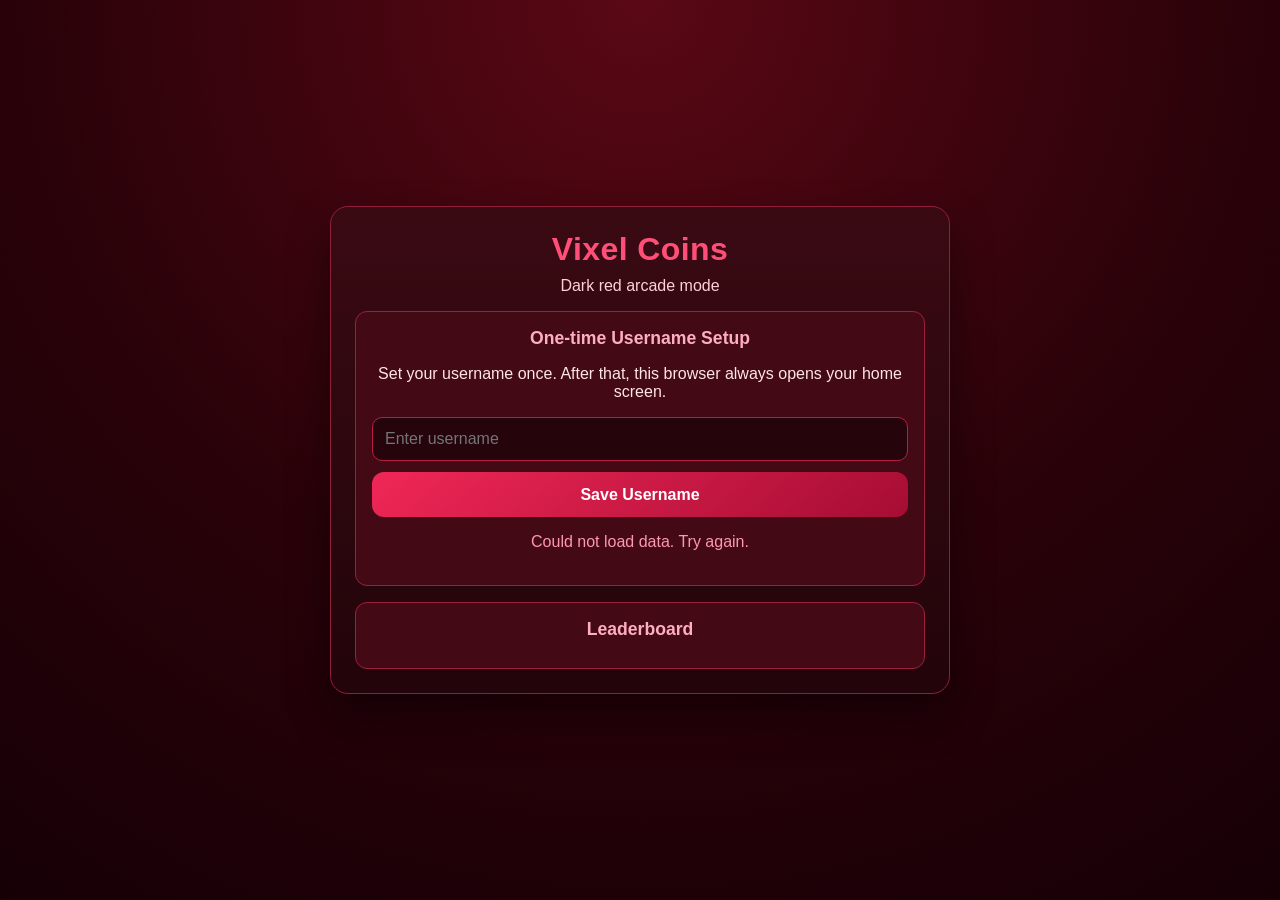
<file: index.html>
<!DOCTYPE html>
<html lang="en">
  <head>
    <meta charset="UTF-8" />
    <meta name="viewport" content="width=device-width, initial-scale=1.0" />
    <title>Vixel Coins</title>
    <link rel="stylesheet" href="styles.css" />
  </head>
  <body>
    <main class="container">
      <h1>Vixel Coins</h1>
      <p class="subtitle">Dark red arcade mode</p>

      <section id="username-gate" class="panel">
        <h2>One-time Username Setup</h2>
        <p>Set your username once. After that, this browser always opens your home screen.</p>
        <form id="username-form" class="stack">
          <input id="username-input" type="text" maxlength="20" placeholder="Enter username" required />
          <button type="submit" class="main-button">Save Username</button>
        </form>
        <p id="gate-error" class="error-text"></p>
      </section>

      <section id="game-panel" class="panel hidden">
        <p class="score">User: <span id="username">-</span></p>
        <p class="score">Coins: <span id="coins">0</span></p>

        <div class="panel left-panel">
          <h2>12-Hour Bonus</h2>
          <button id="bonus-btn" class="main-button" type="button">Claim Bonus</button>
          <p id="bonus-timer" class="muted-text">Bonus ready now.</p>
        </div>

        <div class="button-group">
          <a class="main-button" href="clicker.html">Pick Clicker</a>
          <a class="main-button" href="gamble.html">Gamble</a>
          <a class="main-button" href="shop.html">Shop</a>
        </div>
      </section>

      <section class="panel leaderboard">
        <h2>Leaderboard</h2>
        <ol id="leaderboard-list"></ol>
      </section>
    </main>

    <div id="bonus-overlay" class="result-overlay hidden" aria-hidden="true">
      <div id="bonus-overlay-card" class="overlay-card">
        <div id="bonus-overlay-title" class="overlay-text">BONUS CLAIMED</div>
        <p id="bonus-overlay-subtext" class="overlay-subtext"></p>
      </div>
    </div>

    <script src="app.js"></script>
    <script>
      const usernameGate = document.getElementById('username-gate');
      const gamePanel = document.getElementById('game-panel');
      const usernameForm = document.getElementById('username-form');
      const usernameInput = document.getElementById('username-input');
      const gateError = document.getElementById('gate-error');
      const usernameEl = document.getElementById('username');
      const coinsEl = document.getElementById('coins');
      const leaderboardList = document.getElementById('leaderboard-list');
      const bonusBtn = document.getElementById('bonus-btn');
      const bonusTimerEl = document.getElementById('bonus-timer');

      const bonusOverlay = document.getElementById('bonus-overlay');
      const bonusOverlayCard = document.getElementById('bonus-overlay-card');
      const bonusOverlayTitle = document.getElementById('bonus-overlay-title');
      const bonusOverlaySubtext = document.getElementById('bonus-overlay-subtext');

      const BONUS_KEY = 'vixelDailyBonus';
      const CRYSTAL_KEY = 'vixelCrystals';
      const BONUS_COOLDOWN_MS = 12 * 60 * 60 * 1000;

      let currentUser = null;
      let stopCoinSync = null;
      let leaderboardTimer = null;
      let bonusCountdownTimer = null;

      function showGate(show) {
        usernameGate.classList.toggle('hidden', !show);
        gamePanel.classList.toggle('hidden', show);
      }


      function getCrystals() {
        return Number(localStorage.getItem(CRYSTAL_KEY) || 0);
      }

      function setCrystals(value) {
        localStorage.setItem(CRYSTAL_KEY, String(value));
      }

      function getLastBonusClaimAt() {
        return Number(localStorage.getItem(BONUS_KEY) || 0);
      }

      function setLastBonusClaimAt(timestamp) {
        localStorage.setItem(BONUS_KEY, String(timestamp));
      }

      function getBonusRemainingMs(now = Date.now()) {
        const elapsed = now - getLastBonusClaimAt();
        return Math.max(BONUS_COOLDOWN_MS - elapsed, 0);
      }

      function formatRemaining(ms) {
        const totalSeconds = Math.ceil(ms / 1000);
        const hours = Math.floor(totalSeconds / 3600);
        const minutes = Math.floor((totalSeconds % 3600) / 60);
        const seconds = totalSeconds % 60;
        return `${String(hours).padStart(2, '0')}:${String(minutes).padStart(2, '0')}:${String(seconds).padStart(2, '0')}`;
      }

      function updateBonusUi() {
        const remaining = getBonusRemainingMs();
        const isReady = remaining === 0;
        bonusBtn.disabled = !isReady;
        bonusBtn.textContent = isReady ? 'Claim Bonus' : 'Bonus Cooldown';
        bonusTimerEl.textContent = isReady ? 'Bonus ready now.' : `Next bonus in ${formatRemaining(remaining)}.`;
      }

      function showBonusPopup(message) {
        return new Promise((resolve) => {
          const close = () => {
            bonusOverlay.classList.add('hidden');
            bonusOverlay.classList.remove('overlay-win', 'overlay-loss');
            bonusOverlay.setAttribute('aria-hidden', 'true');
            bonusOverlay.removeEventListener('pointerdown', close);
            resolve();
          };

          bonusOverlayTitle.textContent = 'BONUS CLAIMED';
          bonusOverlaySubtext.textContent = message;

          bonusOverlay.classList.remove('hidden');
          bonusOverlay.classList.add('overlay-win');
          bonusOverlay.setAttribute('aria-hidden', 'false');

          bonusOverlayCard.classList.remove('overlay-pop');
          requestAnimationFrame(() => bonusOverlayCard.classList.add('overlay-pop'));

          bonusOverlay.addEventListener('pointerdown', close, { once: true });
        });
      }

      function startRefreshLoops() {
        if (!currentUser) return;

        if (stopCoinSync) stopCoinSync();
        stopCoinSync = startUserCoinSync(currentUser.id, (latest) => {
          currentUser = latest;
          renderUserInfo(currentUser, usernameEl, coinsEl);
        }, 2000);

        clearInterval(leaderboardTimer);
        leaderboardTimer = setInterval(() => {
          loadLeaderboard(leaderboardList, currentUser.username).catch(() => {});
        }, 4000);

        clearInterval(bonusCountdownTimer);
        bonusCountdownTimer = setInterval(updateBonusUi, 1000);
        updateBonusUi();
      }

      usernameForm.addEventListener('submit', async (event) => {
        event.preventDefault();
        gateError.textContent = '';

        try {
          currentUser = await setUsername(usernameInput.value);
          renderUserInfo(currentUser, usernameEl, coinsEl);
          showGate(false);
          await loadLeaderboard(leaderboardList, currentUser.username);
          startRefreshLoops();
        } catch (error) {
          gateError.textContent = error.message || 'Could not save username.';
        }
      });


      bonusBtn.addEventListener('click', async () => {
        if (!currentUser) return;

        const remaining = getBonusRemainingMs();
        if (remaining > 0) {
          updateBonusUi();
          return;
        }

        const activeRank = getActiveRank(currentUser);
        const coinMultiplier = activeRank === 'Wynix' ? 1.05 : 1;
        const crystalChance = activeRank === 'Xivil' ? 0.25 : 0.2;

        const baseCoins = Math.floor(Math.random() * 31) + 20;
        const awardedCoins = Math.round(baseCoins * coinMultiplier);
        const wonCrystal = Math.random() < crystalChance;

        const nextCoins = Number(currentUser.coins || 0) + awardedCoins;

        currentUser = await updateUser(currentUser.id, {
          username: currentUser.username,
          coins: nextCoins,
          bestRank: normalizeRank(currentUser.bestRank),
          activeRank,
        });

        if (wonCrystal) {
          setCrystals(getCrystals() + 1);
        }

        setLastBonusClaimAt(Date.now());
        renderUserInfo(currentUser, usernameEl, coinsEl);
        updateBonusUi();

        const crystalText = wonCrystal ? '+1 crystal' : '+0 crystals';
        await showBonusPopup(`+${awardedCoins} coins • ${crystalText} • Rank: ${activeRank}`);
      });

      async function init() {
        try {
          currentUser = await ensureUser(false);
          if (currentUser) {
            renderUserInfo(currentUser, usernameEl, coinsEl);
            showGate(false);
            startRefreshLoops();
          } else {
            clearInterval(bonusCountdownTimer);
            showGate(true);
            usernameInput.value = '';
          }

          await loadLeaderboard(leaderboardList, currentUser ? currentUser.username : '');
        } catch (_) {
          gateError.textContent = 'Could not load data. Try again.';
          showGate(true);
        }
      }

      init();
    </script>
  </body>
</html>
</file>
<file: styles.css>
:root {
  color-scheme: dark;
}

* {
  box-sizing: border-box;
}

body {
  margin: 0;
  min-height: 100vh;
  display: grid;
  place-items: center;
  font-family: Inter, Arial, Helvetica, sans-serif;
  background: radial-gradient(circle at top, #5a0815, #2a0209 55%, #160006 100%);
  color: #ffe4e9;
}

.container {
  width: min(95vw, 620px);
  background: linear-gradient(180deg, #3a0a13, #22040a);
  border: 1px solid #8f1f38;
  border-radius: 18px;
  padding: 1.5rem;
  text-align: center;
  box-shadow: 0 20px 44px rgba(0, 0, 0, 0.45);
}

h1 {
  margin: 0;
  letter-spacing: 0.4px;
  color: #ff4f78;
}

h2 {
  margin: 0;
  font-size: 1.1rem;
  color: #ffadc0;
}

.subtitle {
  margin-top: 0.55rem;
  color: #ffd0da;
}

.panel {
  margin-top: 1rem;
  padding: 1rem;
  border-radius: 12px;
  background: #430a16;
  border: 1px solid #9e1f3c;
}

.stack {
  display: grid;
  gap: 0.7rem;
}

input {
  width: 100%;
  border: 1px solid #b51f44;
  border-radius: 10px;
  padding: 0.75rem;
  font-size: 1rem;
  color: #ffe9ee;
  background: #25040b;
}

.button-group {
  margin-top: 0.5rem;
  display: grid;
  gap: 0.75rem;
}

.main-button,
.floating-button,
.alt-button {
  display: inline-block;
  width: 100%;
  border: none;
  border-radius: 12px;
  padding: 0.85rem 1rem;
  font-size: 1rem;
  font-weight: 700;
  color: #fff;
  background: linear-gradient(140deg, #f02757, #a60d33);
  text-decoration: none;
  cursor: pointer;
  transition: transform 0.15s ease, box-shadow 0.15s ease, filter 0.15s ease;
}

.alt-button {
  background: linear-gradient(140deg, #b21740, #7a0e2d);
}

.main-button:hover,
.floating-button:hover,
.alt-button:hover {
  transform: translateY(-2px);
  box-shadow: 0 10px 20px rgba(240, 39, 87, 0.38);
  filter: brightness(1.05);
}

.main-button:disabled {
  cursor: not-allowed;
  opacity: 0.58;
  filter: grayscale(0.2);
  box-shadow: none;
  transform: none;
}

.score {
  margin: 0.25rem 0;
  font-weight: 700;
}

.result {
  min-height: 1.5rem;
  font-weight: 700;
}

.muted-text {
  margin: 0.45rem 0 0;
  color: #ffb8c7;
  font-size: 0.92rem;
}

.error-text {
  min-height: 1.2rem;
  color: #ff97ae;
}

.back-link {
  display: inline-block;
  margin-top: 1.2rem;
  color: #ffb9c8;
  text-decoration: none;
  font-weight: 700;
}

.leaderboard ol {
  margin: 0.75rem 0 0;
  padding-left: 1.3rem;
  text-align: left;
}

.leaderboard li {
  margin: 0.33rem 0;
}

.current-user-row {
  color: #ffd7df;
  font-weight: 700;
}

.hidden {
  display: none;
}

.click-zone {
  position: relative;
  margin-top: 1rem;
  height: 300px;
  border-radius: 14px;
  border: 1px dashed #c42752;
  background: radial-gradient(circle at center, #3f0a16, #24040c);
  overflow: hidden;
}

.floating-button {
  position: absolute;
  width: auto;
  min-width: 120px;
}


.target-button {
  width: 58px;
  height: 58px;
  min-width: 58px;
  border-radius: 999px;
  padding: 0;
  border: 3px solid #ffd5de;
  background: radial-gradient(circle at 30% 30%, #ff97af, #d13258 55%, #8b1d37);
  box-shadow: 0 6px 16px rgba(209, 50, 88, 0.35);
}

.target-button:hover {
  transform: scale(1.04);
}

.left-panel {
  text-align: left;
}

.mini-title {
  margin: 0.5rem 0 0.75rem;
  color: #ffb9c8;
  font-size: 1rem;
}

.tier-grid {
  display: grid;
  grid-template-columns: 1fr;
  gap: 0.7rem;
}

.tier-card {
  background: #4b0a17;
  border: 1px solid #b51f44;
  border-radius: 10px;
  padding: 0.75rem;
}

.tier-card h4 {
  margin: 0 0 0.35rem;
  color: #ff9fb5;
}

.tier-card p {
  margin: 0.2rem 0;
}

select {
  width: 100%;
  border: 1px solid #b51f44;
  border-radius: 10px;
  padding: 0.75rem;
  font-size: 1rem;
  color: #ffe9ee;
  background: #25040b;
}

label {
  font-weight: 600;
  color: #ffd2dc;
}


.details-card {
  margin-top: 0.7rem;
  border: 1px solid #b51f44;
  border-radius: 10px;
  padding: 0.7rem;
  background: #330813;
}

.details-card summary {
  cursor: pointer;
  font-weight: 700;
  color: #ffb0c1;
}

.details-card[open] summary {
  margin-bottom: 0.65rem;
}

.result-overlay {
  position: fixed;
  inset: 0;
  z-index: 9999;
  display: grid;
  place-items: center;
  background: rgba(0, 0, 0, 0.62);
  backdrop-filter: blur(3px);
  cursor: pointer;
}

.overlay-text {
  font-size: clamp(2rem, 9vw, 4.5rem);
  font-weight: 900;
  letter-spacing: 0.08em;
  text-transform: uppercase;
  padding: 1rem 1.4rem;
  border-radius: 14px;
  border: 2px solid rgba(255, 255, 255, 0.6);
  color: #fff;
}

.overlay-win .overlay-text {
  background: linear-gradient(140deg, #24cc66, #12843d);
}

.overlay-loss .overlay-text {
  background: linear-gradient(140deg, #f02757, #a60d33);
}

.overlay-card {
  width: min(92vw, 560px);
  border-radius: 16px;
  padding: 1.2rem 1rem;
  text-align: center;
  border: 2px solid rgba(255, 255, 255, 0.45);
  box-shadow: 0 14px 34px rgba(0, 0, 0, 0.45);
}

.overlay-subtext {
  margin: 0.55rem 0 0;
  font-size: 1rem;
  color: #fff;
  font-weight: 600;
}

.overlay-win .overlay-card {
  background: linear-gradient(145deg, rgba(33, 201, 103, 0.95), rgba(18, 132, 61, 0.95));
}

.overlay-loss .overlay-card {
  background: linear-gradient(145deg, rgba(240, 39, 87, 0.96), rgba(166, 13, 51, 0.96));
}

.overlay-pop {
  animation: overlayPop 0.35s ease;
}

@keyframes overlayPop {
  0% {
    transform: scale(0.82);
    opacity: 0;
  }
  100% {
    transform: scale(1);
    opacity: 1;
  }
}


.result-overlay.hidden {
  display: none;
}


.crate-table-wrap {
  margin-top: 0.8rem;
  overflow-x: auto;
}

.crate-table {
  width: 100%;
  border-collapse: collapse;
  min-width: 620px;
}

.crate-table th,
.crate-table td {
  border: 1px solid #b51f44;
  padding: 0.6rem;
  vertical-align: top;
  text-align: left;
}

.crate-table th {
  color: #ffd4dd;
  background: #5a0d1f;
}

.crate-table td {
  color: #ffeaf0;
  background: #3a0915;
}

.crate-grid {
  margin-top: 0.8rem;
  display: grid;
  gap: 0.8rem;
}

.inventory-grid {
  margin-top: 0.8rem;
  display: grid;
  grid-template-columns: repeat(auto-fit, minmax(120px, 1fr));
  gap: 0.7rem;
}

.inventory-card {
  border: 1px solid #b51f44;
  border-radius: 10px;
  padding: 0.65rem;
  background: #3a0915;
  display: grid;
  justify-items: center;
  gap: 0.2rem;
}

.inventory-icon,
.loot-image {
  width: 56px;
  height: 56px;
  object-fit: contain;
}

.crate-overlay-card {
  max-width: 430px;
}

.rank-pill {
  display: inline-block;
  margin-left: 0.45rem;
  padding: 0.1rem 0.5rem;
  border-radius: 999px;
  font-size: 0.78rem;
  font-weight: 800;
  letter-spacing: 0.2px;
  color: var(--rank-color);
  border: 1px solid var(--rank-color);
  background: color-mix(in oklab, var(--rank-color) 18%, black);
}

#current-rank {
  font-weight: 800;
}

.theme-arcade {
  background: radial-gradient(circle at 20% 20%, #1e3a8a, #4c1d95 45%, #190b2b 100%);
}

.target-button.skin-neon {
  border-color: #d3fbff;
  background: radial-gradient(circle at 30% 30%, #7bf5ff, #2d9cff 55%, #3347f2);
  box-shadow: 0 0 0 2px rgba(123, 245, 255, 0.2), 0 8px 18px rgba(45, 156, 255, 0.45);
}

.quick-grid,
.coin-shop-grid {
  margin-top: 0.8rem;
  display: grid;
  gap: 0.75rem;
}

.rank-chance-card,
.coin-item-card {
  border: 1px solid #b51f44;
  border-radius: 10px;
  background: #3a0915;
  padding: 0.75rem;
}

.rank-chance-card ul {
  margin: 0.5rem 0 0;
  padding-left: 1rem;
}

.rank-chance-card li {
  margin: 0.25rem 0;
}

.coin-item-card h4,
.rank-chance-card h4 {
  margin: 0 0 0.35rem;
  color: #ffadc0;
}

.coin-item-card p {
  margin: 0.25rem 0;
}
</file>
